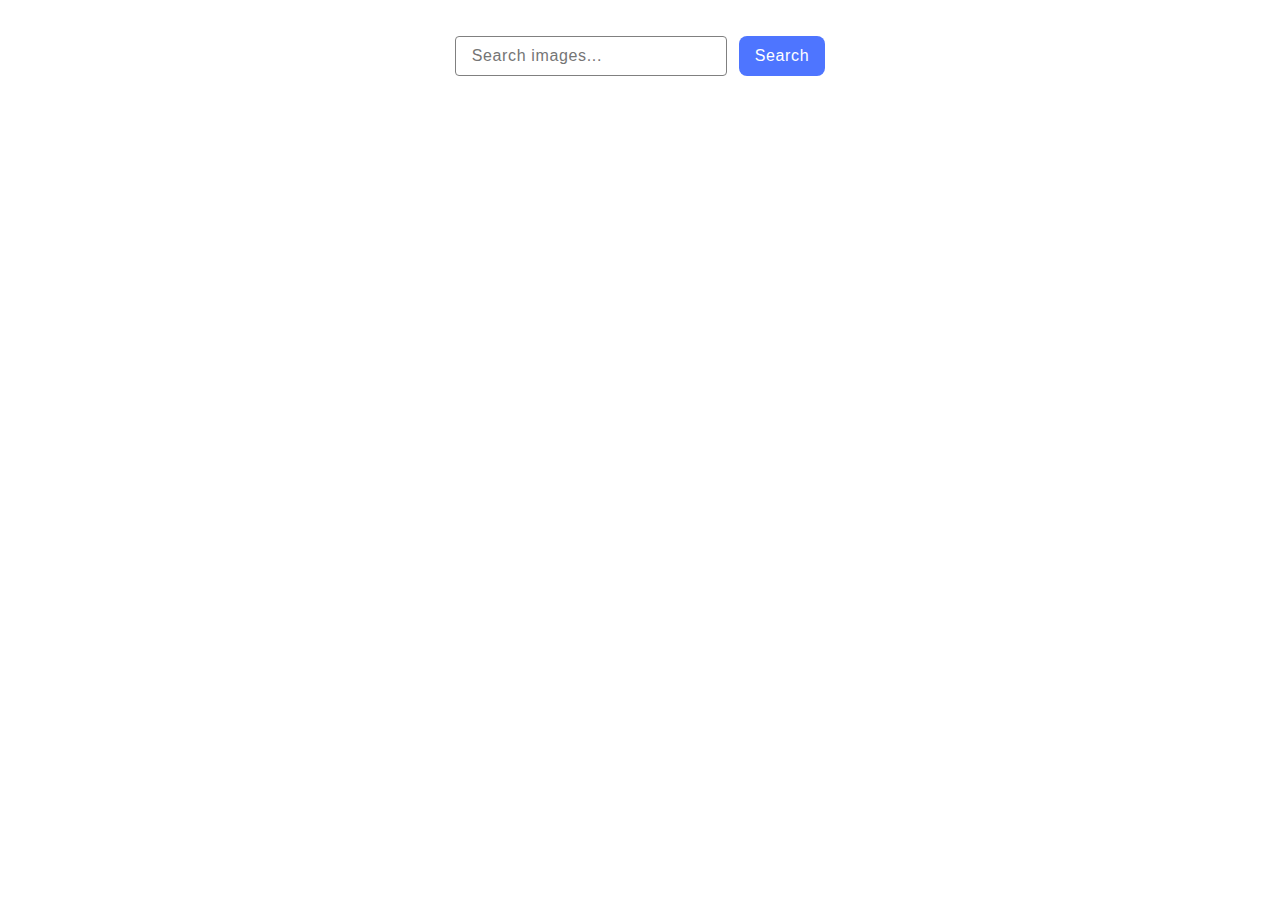
<file: src/index.html>
<!DOCTYPE html>
<html lang="en">
  <head>
    <meta charset="UTF-8" />
    <link rel="icon" type="image/svg+xml" href="/favicon.svg" />
    <meta name="viewport" content="width=device-width, initial-scale=1.0" />
    <title>Vanilla App Template</title>
    <link rel="stylesheet" href="./css/styles.css" />
  </head>
  <body>
    <form id="search-form">
      <input type="text" id="search-input" placeholder="Search images..." />
      <button class="submit-btn" type="submit">Search</button>
    </form>
    <div id="gallery" class="gallery"></div>
    <button class="load-more" style="display: none;">Load More</button>
    <div id="loading" class="loading" style="display: none;">Loading...</div>    
    <script type="module" src="./main.js"></script>
  </body>
</html>
</file>
<file: src/css/styles.css>
/**
  |============================
  | include css partials with
  | default @import url()
  |============================
*/
/* Common styles */
@import url('./reset.css');
@import url('./search.css');
</file>
